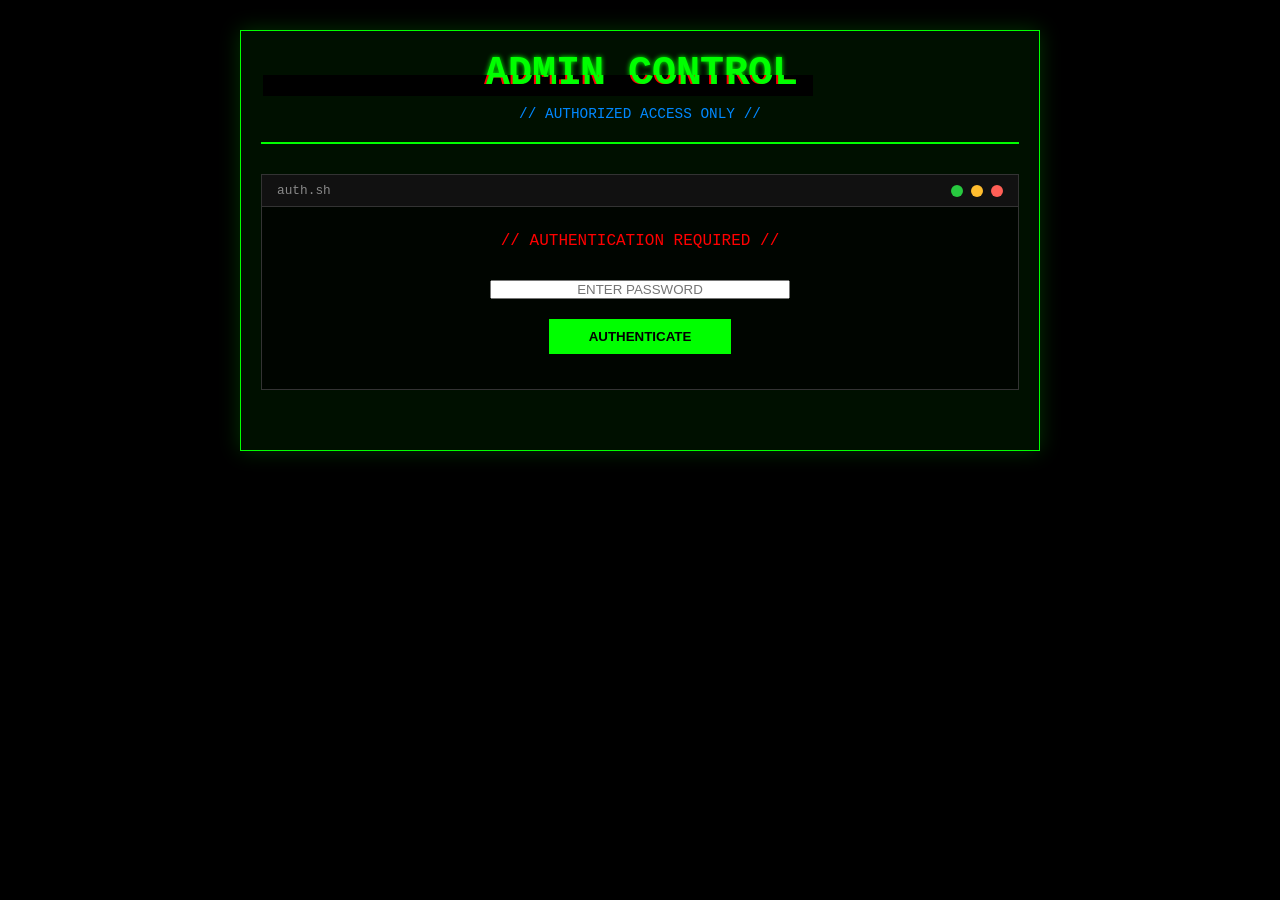
<file: AnishtayiN/index.html>
<!DOCTYPE html>
<html lang="fa" dir="rtl">
<head>
    <meta charset="UTF-8">
    <meta name="viewport" content="width=device-width, initial-scale=1.0">
    <title>Secure Access</title>
    <link rel="stylesheet" href="/css/style.css">
    <style>
        .admin-form input, .admin-form textarea {
            width: 100%; padding: 10px; margin-bottom: 15px;
            background: #111; border: 1px solid #0f0; color: #0f0;
            font-family: 'Courier New', Courier, monospace;
        }
        .admin-form label { color: #ff0; display: block; margin-bottom: 5px; }
        .btn-save {
            background: #0f0; color: #000; border: none; padding: 10px 20px;
            cursor: pointer; font-weight: bold; width: 100%;
        }
        .btn-save:hover { background: #0c0; }
        .login-box { text-align: center; }
        .login-box input { max-width: 300px; margin: 0 auto 20px auto; }
        
        .toggle-group { margin-bottom: 20px; border: 1px dashed #333; padding: 15px; }
        .toggle-item { display: flex; align-items: center; margin-bottom: 10px; }
        .toggle-item input[type="checkbox"] { width: 20px; height: 20px; margin-left: 10px; accent-color: #0f0; }
        .toggle-item label { margin: 0; color: #0f0; cursor: pointer; }
        
        .upload-box { margin-bottom: 20px; }
        .file-status { color: #08f; font-size: 0.8rem; margin-top: 5px; }
        .btn-clear { background: #f00; color: #fff; border: none; padding: 5px 10px; cursor: pointer; font-size: 0.8rem; margin-top: 5px; }
    </style>
</head>
<body>
    <div class="container" style="max-width: 800px;">
        <header>
            <h1 class="glitch" data-text="ADMIN CONTROL">ADMIN CONTROL</h1>
            <p class="subtitle">// AUTHORIZED ACCESS ONLY //</p>
        </header>

        <!-- گیت ورود -->
        <div id="login-gate" class="terminal-box">
            <div class="terminal-header">
                <span class="dot red"></span><span class="dot yellow"></span><span class="dot green"></span>
                <span class="terminal-title">auth.sh</span>
            </div>
            <div class="terminal-body login-box">
                <p style="margin-bottom: 20px; color: red;">// AUTHENTICATION REQUIRED //</p>
                <input type="password" id="login-pass" placeholder="ENTER PASSWORD" style="width: 80%; text-align: center;">
                <br>
                <button onclick="attemptLogin()" class="btn-save" style="width: auto; padding: 10px 40px;">AUTHENTICATE</button>
                <div id="login-error" style="color: red; margin-top: 15px;"></div>
            </div>
        </div>

        <!-- پنل ادمین -->
        <div id="admin-panel" class="terminal-box" style="display: none;">
            <div class="terminal-header">
                <span class="dot red"></span><span class="dot yellow"></span><span class="dot green"></span>
                <span class="terminal-title">update_payload.sh</span>
            </div>
            <div class="terminal-body">
                <form class="admin-form" id="dataForm">
                    
                    <div class="toggle-group">
                        <div class="toggle-item">
                            <input type="checkbox" id="show_info" checked>
                            <label for="show_info">نمایش بخش اطلاعات متن</label>
                        </div>
                        <div class="toggle-item">
                            <input type="checkbox" id="show_images" checked>
                            <label for="show_images">نمایش بخش عکس‌ها</label>
                        </div>
                        <div class="toggle-item">
                            <input type="checkbox" id="show_videos" checked>
                            <label for="show_videos">نمایش بخش ویدیوها</label>
                        </div>
                        <div class="toggle-item">
                            <input type="checkbox" id="show_gifs" checked>
                            <label for="show_gifs">نمایش بخش گیف‌ها</label>
                        </div>
                    </div>

                    <label>نام (Name):</label>
                    <input type="text" id="name" placeholder="مثلا: امیرعلی">

                    <label>نام مستعار (Alias):</label>
                    <input type="text" id="alias" placeholder="مثلا: نیملس">

                    <label>شماره موبایل (Mobile):</label>
                    <input type="text" id="mobile" placeholder="09xxx">

                    <label>شماره منزل (Home):</label>
                    <input type="text" id="home" placeholder="0xx">

                    <label>توضیحات (Description):</label>
                    <textarea id="description" rows="4" placeholder="توضیحات کامل..."></textarea>

                    <div class="upload-box">
                        <label>آپلود عکس‌ها (jpg, png, webp):</label>
                        <input type="file" id="file-images" accept="image/jpeg,image/png,image/webp" multiple>
                        <div class="file-status" id="status-images">فایلی انتخاب نشده</div>
                        <button type="button" class="btn-clear" onclick="clearFiles('images')">پاک کردن عکس‌های آپلود شده</button>
                    </div>

                    <div class="upload-box">
                        <label>آپلود ویدیوها (mp4):</label>
                        <input type="file" id="file-videos" accept="video/mp4" multiple>
                        <div class="file-status" id="status-videos">فایلی انتخاب نشده</div>
                        <button type="button" class="btn-clear" onclick="clearFiles('videos')">پاک کردن ویدیوهای آپلود شده</button>
                    </div>

                    <div class="upload-box">
                        <label>آپلود گیف‌ها (gif):</label>
                        <input type="file" id="file-gifs" accept="image/gif" multiple>
                        <div class="file-status" id="status-gifs">فایلی انتخاب نشده</div>
                        <button type="button" class="btn-clear" onclick="clearFiles('gifs')">پاک کردن گیف‌های آپلود شده</button>
                    </div>

                    <button type="submit" class="btn-save">EXECUTE SAVE (ذخیره و بروزرسانی)</button>
                </form>
                <div id="status-msg" style="margin-top: 15px; color: #0f0;"></div>
            </div>
        </div>
    </div>

    <script src="/js/admin.js"></script>
</body>
</html>
</file>
<file: css/style.css>
* { margin: 0; padding: 0; box-sizing: border-box; }
body { background-color: #000; color: #0f0; font-family: 'Courier New', Courier, monospace; overflow-x: hidden; position: relative; }
#matrix { position: fixed; top: 0; left: 0; width: 100%; height: 100%; z-index: -1; opacity: 0.6; }
.container { max-width: 1000px; margin: 30px auto; padding: 20px; background: rgba(0, 20, 0, 0.8); border: 1px solid #0f0; box-shadow: 0 0 20px rgba(0, 255, 0, 0.2); }
header { text-align: center; border-bottom: 2px solid #0f0; padding-bottom: 20px; margin-bottom: 30px; }
.glitch { font-size: 2.5rem; color: #0f0; text-transform: uppercase; position: relative; text-shadow: 0 0 5px #0f0; }
.glitch::before, .glitch::after { content: attr(data-text); position: absolute; top: 0; left: 0; width: 100%; height: 100%; background: #000; }
.glitch::before { left: 2px; text-shadow: -2px 0 #ff0000; clip: rect(24px, 550px, 90px, 0); animation: glitch1 2s infinite linear alternate-reverse; }
.glitch::after { left: -2px; text-shadow: -2px 0 #00fff9; clip: rect(85px, 550px, 140px, 0); animation: glitch2 3s infinite linear alternate-reverse; }
@keyframes glitch1 { 0% { clip: rect(20px, 9999px, 15px, 0); } 20% { clip: rect(80px, 9999px, 100px, 0); } 40% { clip: rect(10px, 9999px, 50px, 0); } 60% { clip: rect(60px, 9999px, 120px, 0); } 80% { clip: rect(40px, 9999px, 80px, 0); } 100% { clip: rect(30px, 9999px, 20px, 0); } }
@keyframes glitch2 { 0% { clip: rect(100px, 9999px, 110px, 0); } 20% { clip: rect(30px, 9999px, 40px, 0); } 40% { clip: rect(80px, 9999px, 90px, 0); } 60% { clip: rect(20px, 9999px, 30px, 0); } 80% { clip: rect(90px, 9999px, 100px, 0); } 100% { clip: rect(50px, 9999px, 60px, 0); } }
.subtitle { color: #08f; margin-top: 10px; font-size: 0.9rem; }
.terminal-box { border: 1px solid #333; margin-bottom: 40px; background: rgba(0, 0, 0, 0.7); }
.terminal-header { background: #111; padding: 8px 15px; display: flex; align-items: center; border-bottom: 1px solid #333; }
.dot { height: 12px; width: 12px; border-radius: 50%; margin-left: 8px; display: inline-block; }
.red { background: #ff5f56; } .yellow { background: #ffbd2e; } .green { background: #27c93f; }
.terminal-title { margin-right: auto; color: #888; font-size: 0.8rem; }
.terminal-body { padding: 20px; line-height: 1.8; }
.prompt { color: #0f0; } .label { color: #ff0; }
.media-section { margin-bottom: 40px; }
.section-title { color: #0f0; border-bottom: 1px solid #333; padding-bottom: 10px; margin-bottom: 20px; text-shadow: 0 0 5px #0f0; }
.media-grid { display: grid; grid-template-columns: repeat(auto-fit, minmax(300px, 1fr)); gap: 20px; }
.media-card { border: 1px solid #333; background: #000; overflow: hidden; }
.media-card img, .media-card video { width: 100%; display: block; filter: contrast(1.1) saturate(0.8); }
.media-card img:hover { filter: contrast(1.2) saturate(1) hue-rotate(90deg); transition: filter 0.5s; }
footer { text-align: center; border-top: 1px solid #333; padding-top: 20px; margin-top: 40px; color: #0f0; }
.footer-small { font-size: 0.8rem; color: #555; margin-top: 5px; }
.loading-text { color: #555; }
@media (max-width: 768px) { .glitch { font-size: 1.8rem; } }
</file>
